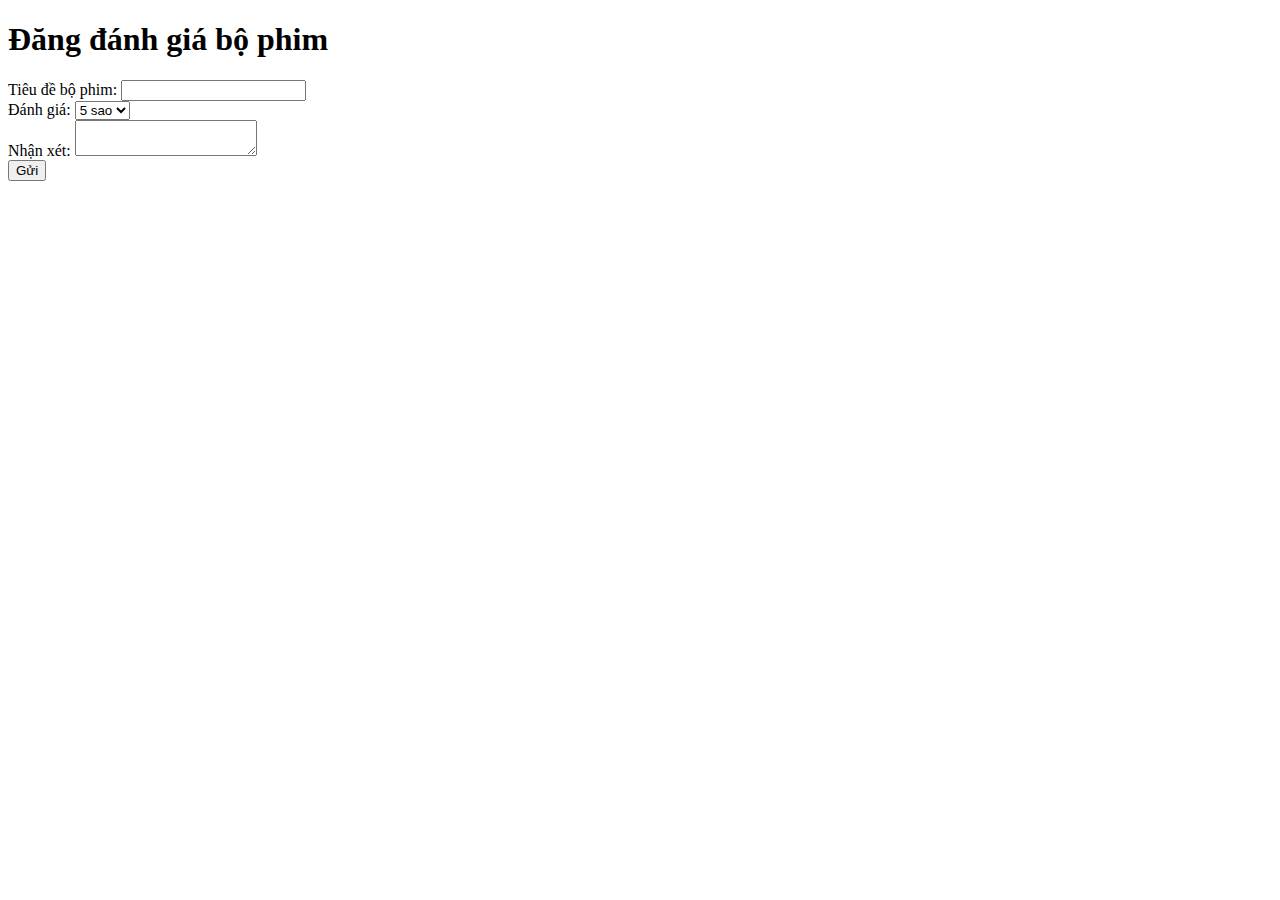
<file: review.html>
<!DOCTYPE html>
<html>

<head>
  <meta charset="utf-8">
  <title>Đăng đánh giá - Xem phim</title>
</head>

<body>
  <h1>Đăng đánh giá bộ phim</h1>
  <form method="post" action="/review">
    <label for="movie-title">Tiêu đề bộ phim:</label>
    <input type="text" id="movie-title" name="movie-title" required>
    <br>
    <label for="rating">Đánh giá:</label>
    <select id="rating" name="rating" required>
      <option value="5">5 sao</option>
      <option value="4">4 sao</option>
      <option value="3">3 sao</option>
      <option value="2">2 sao</option>
      <option value="1">1 sao</option>
    </select>
    <br>
    <label for="review-text">Nhận xét:</label>
    <textarea id="review-text" name="review-text" required></textarea>
    <br>
    <input type="submit" value="Gửi">
  </form>
</body>

</html>
</file>
